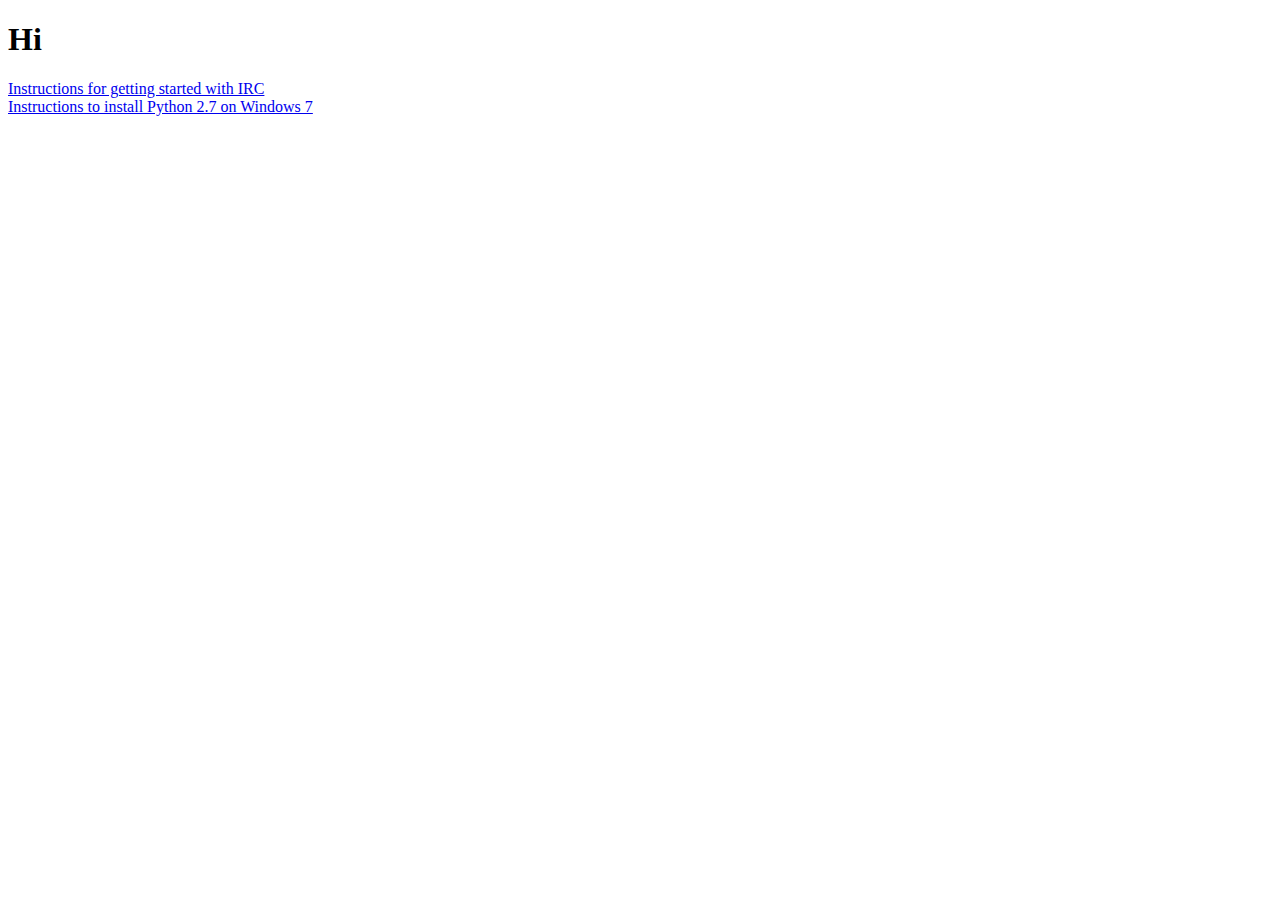
<file: index.html>
<!doctype html>
<html>

<head></head><body><h1>Hi</h1>



<a href="irc.html">Instructions for getting started with IRC</a>
<br />
<a href="python_install.html">Instructions to install Python 2.7 on Windows 7</a>
</body>
</html>
</file>
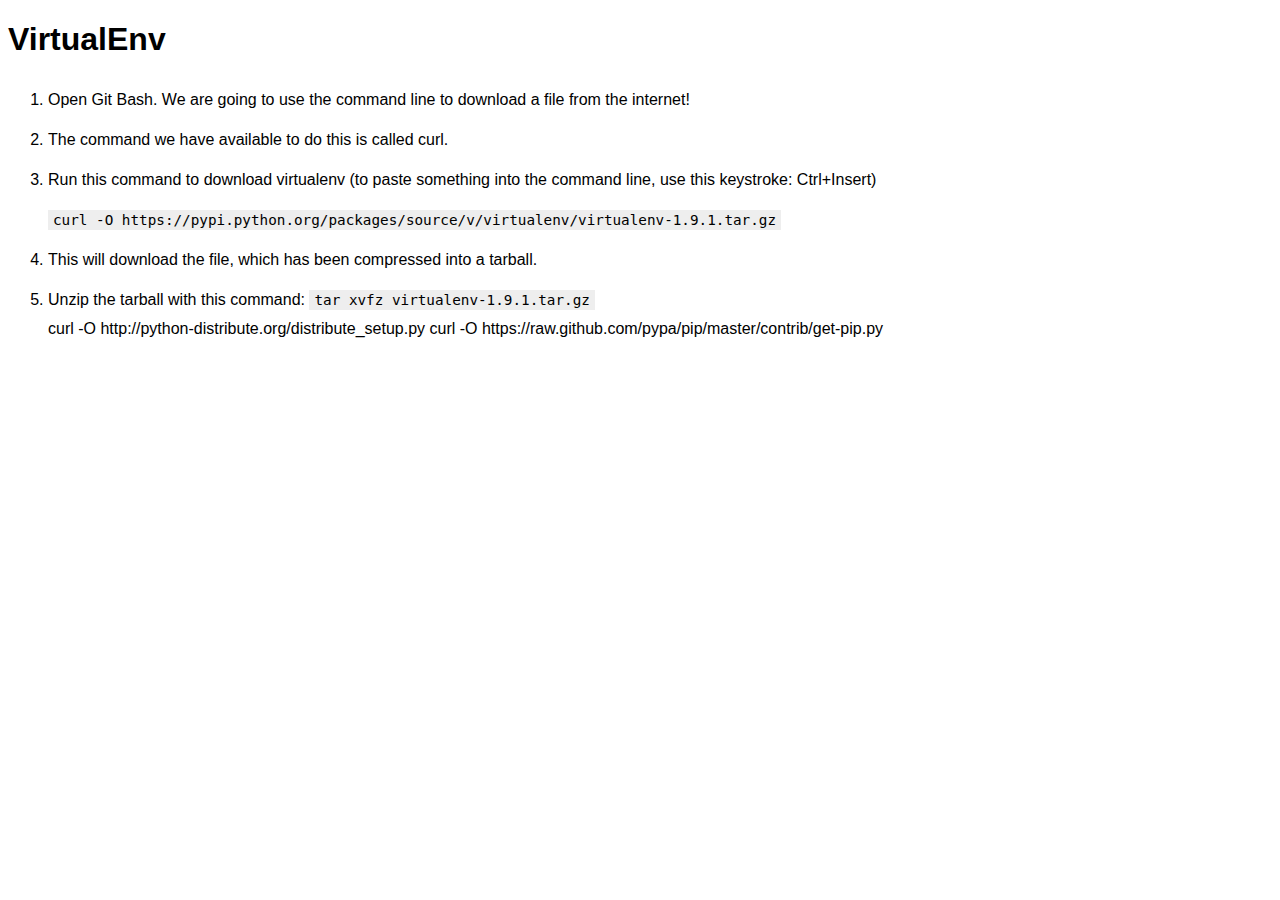
<file: virtualenv.html>
<!doctype html>
<html>
<head><title>Get onto IRC</title>
<link rel="stylesheet" type="text/css" href="stylesheet.css" />

</head>
<body>
    <h1>VirtualEnv</h1>
<ol>
    <li>Open Git Bash. We are going to use the command line to download a file from the internet!</li>
    <li>The command we have available to do this is called curl.</li>
    <li>Run this command to download virtualenv (to paste something into the command line, use this keystroke: Ctrl+Insert)
        <br /><tt> curl -O https://pypi.python.org/packages/source/v/virtualenv/virtualenv-1.9.1.tar.gz</tt>
    </li>
    <li>This will download the file, which has been compressed into a tarball.</li>
    <li>Unzip the tarball with this command: <tt>tar xvfz virtualenv-1.9.1.tar.gz</tt></li>

curl -O http://python-distribute.org/distribute_setup.py
curl -O https://raw.github.com/pypa/pip/master/contrib/get-pip.py




</body>
</html>
</file>
<file: stylesheet.css>
body {font-family: Verdana, sans-serif;}

h2{margin-top:2em;}

li {line-height: 2.5em;}

ul {list-style-type: none;}

tt {background: #eee;font-size:1.1em;padding:2px 5px;}

strong.warning{color:#f00;line-height:3em;}
</file>
